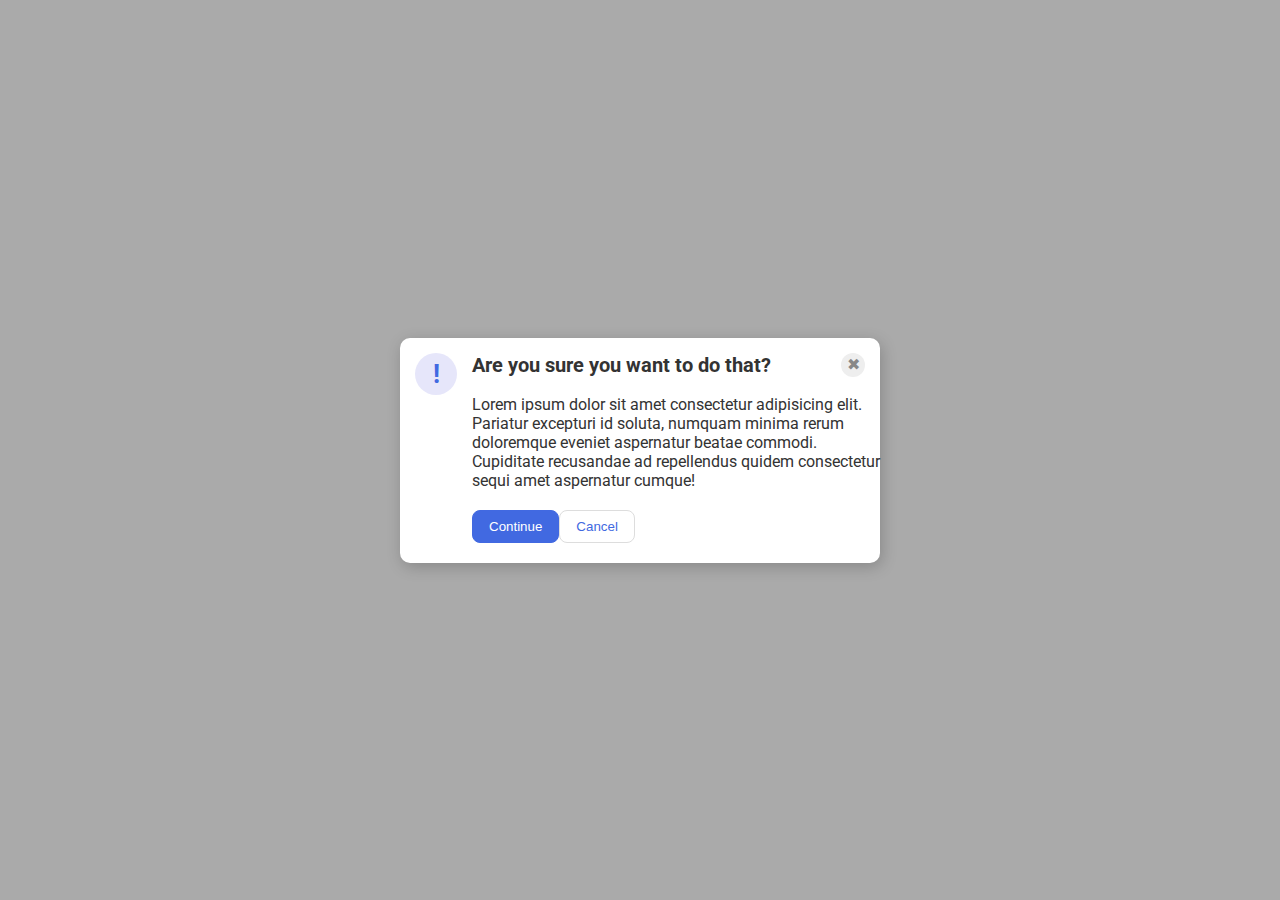
<file: flex/05-flex-modal/index.html>
<!DOCTYPE html>
<html lang="en">
  <head>
    <meta charset="UTF-8">
    <meta http-equiv="X-UA-Compatible" content="IE=edge">
    <meta name="viewport" content="width=device-width, initial-scale=1.0">
    <link rel="stylesheet" href="style.css">
    <title>Modal</title>
  </head>
  <body>
    <div class="modal">
      <div class="top">
        <div class="icon">!</div>
        <div class="header">Are you sure you want to do that?</div>
        <div class="close-button">✖</div>
      </div>
      <div class="bottom">
        <div class="text">Lorem ipsum dolor sit amet consectetur adipisicing elit. Pariatur excepturi id soluta, numquam minima rerum doloremque eveniet aspernatur beatae commodi. Cupiditate recusandae ad repellendus quidem consectetur sequi amet aspernatur cumque!</div>
        <div class="buttons">
          <button class="continue">Continue</button>
          <button class="cancel">Cancel</button>
        </div>
      </div>
    </div>
  </body>
</html>
</file>
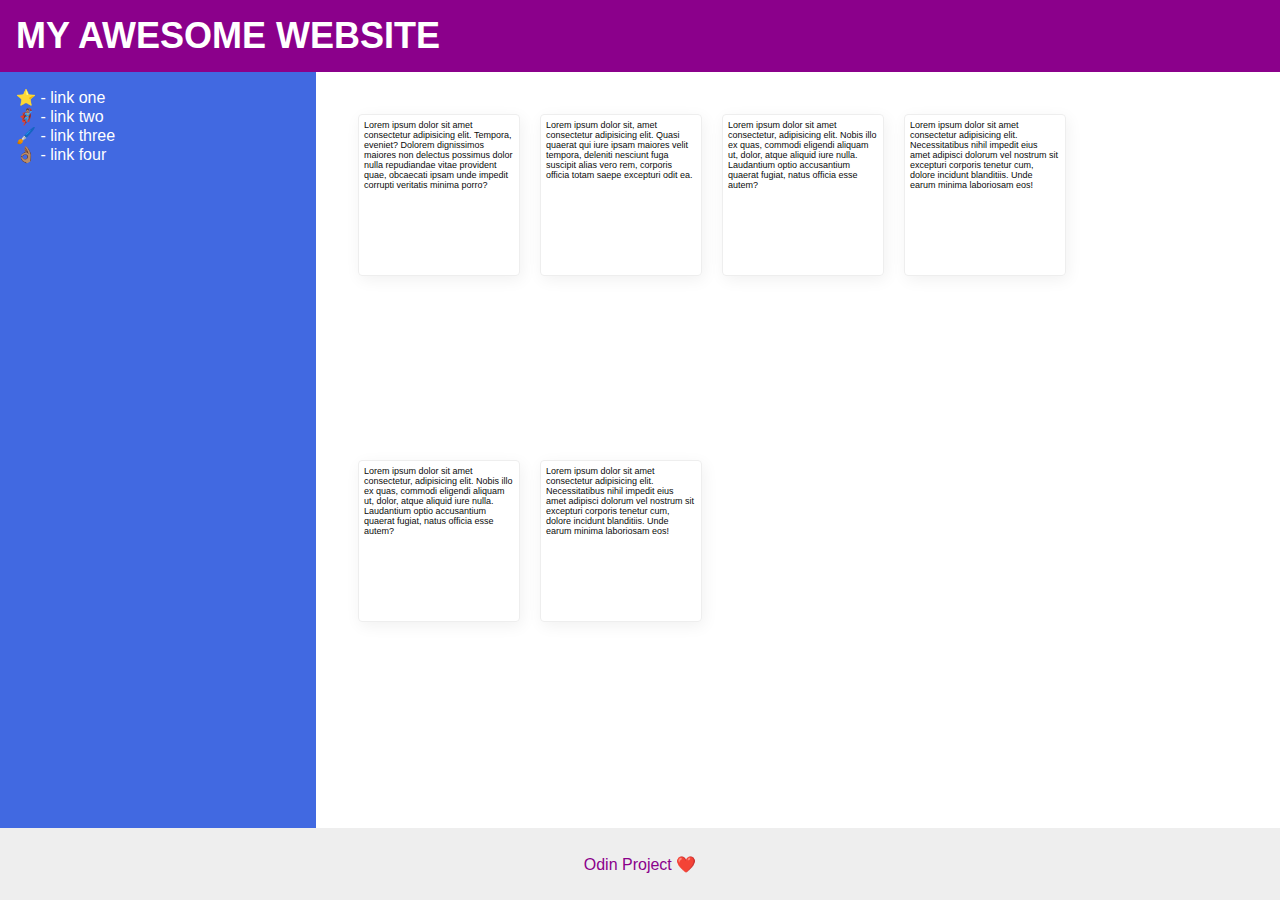
<file: flex/07-flex-layout-2/index.html>
<!DOCTYPE html>
<html lang="en">
  <head>
    <meta charset="UTF-8">
    <meta http-equiv="X-UA-Compatible" content="IE=edge">
    <meta name="viewport" content="width=device-width, initial-scale=1.0">
    <title>The Holy Grail</title>
    <link rel="stylesheet" href="style.css">
  </head>
  <body>
    <div class="header">
      MY AWESOME WEBSITE
    </div>
    <div class="center">
      <div class="sidebar">
      <ul>
        <li><a href="#">⭐ - link one</a></li>
        <li><a href="#">🦸🏽‍♂️ - link two</a></li>
        <li><a href="#">🖌️ - link three</a></li>
        <li><a href="#">👌🏽 - link four</a></li>
      </ul>
      </div>
      <div class="card-grid">
        <div class="card">Lorem ipsum dolor sit amet consectetur adipisicing elit. Tempora, eveniet? Dolorem dignissimos maiores non delectus possimus dolor nulla repudiandae vitae provident quae, obcaecati ipsam unde impedit corrupti veritatis minima porro?</div>
        <div class="card">Lorem ipsum dolor sit, amet consectetur adipisicing elit. Quasi quaerat qui iure ipsam maiores velit tempora, deleniti nesciunt fuga suscipit alias vero rem, corporis officia totam saepe excepturi odit ea.</div>
        <div class="card">Lorem ipsum dolor sit amet consectetur, adipisicing elit. Nobis illo ex quas, commodi eligendi aliquam ut, dolor, atque aliquid iure nulla. Laudantium optio accusantium quaerat fugiat, natus officia esse autem?</div>
        <div class="card">Lorem ipsum dolor sit amet consectetur adipisicing elit. Necessitatibus nihil impedit eius amet adipisci dolorum vel nostrum sit excepturi corporis tenetur cum, dolore incidunt blanditiis. Unde earum minima laboriosam eos!</div>
        <div class="card">Lorem ipsum dolor sit amet consectetur, adipisicing elit. Nobis illo ex quas, commodi eligendi aliquam ut, dolor, atque aliquid iure nulla. Laudantium optio accusantium quaerat fugiat, natus officia esse autem?</div>
        <div class="card">Lorem ipsum dolor sit amet consectetur adipisicing elit. Necessitatibus nihil impedit eius amet adipisci dolorum vel nostrum sit excepturi corporis tenetur cum, dolore incidunt blanditiis. Unde earum minima laboriosam eos!</div>
      </div>
    </div>
      <div class="footer">
      <span> Odin Project ❤️ </span>
    </div>
  </body>
</html>
</file>
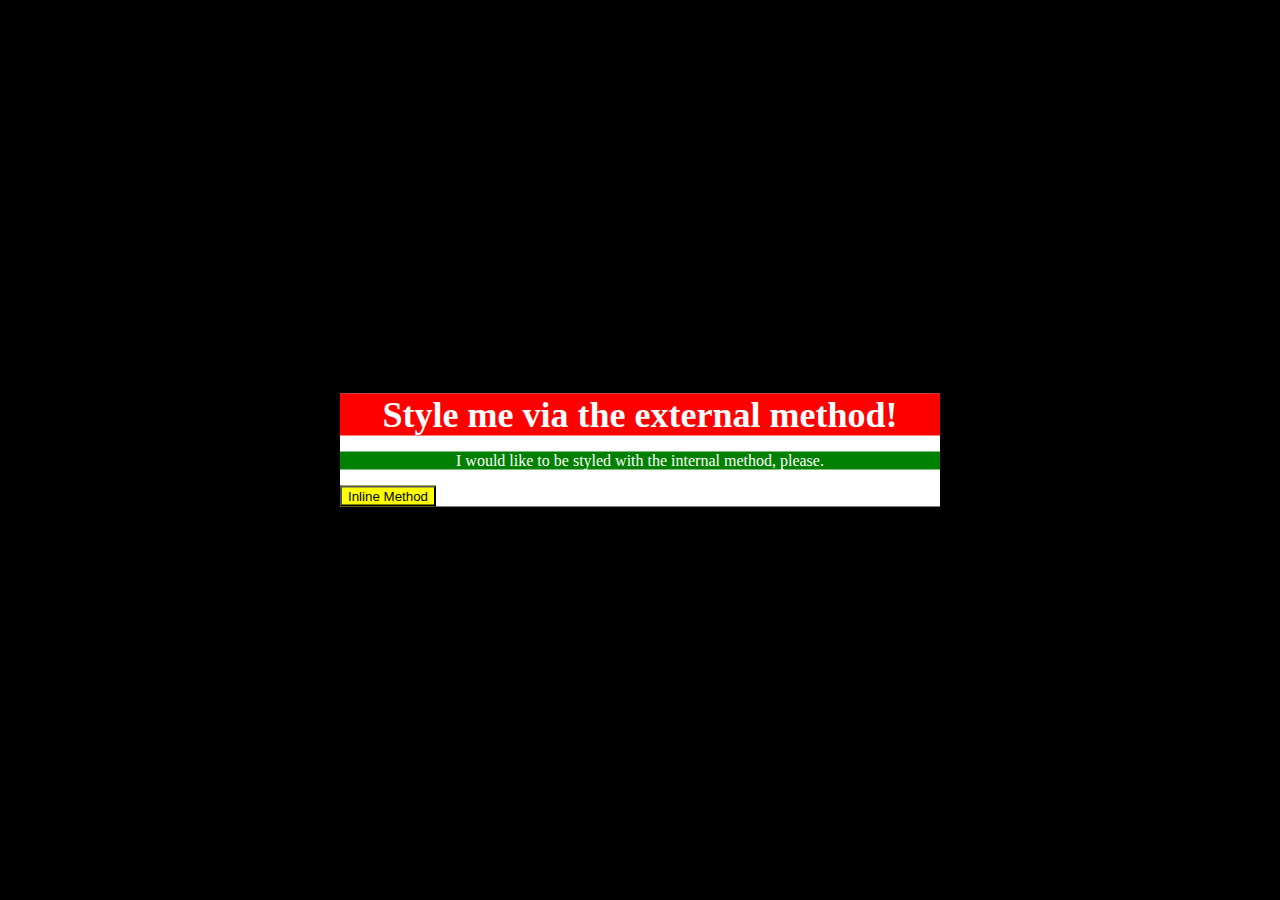
<file: foundations/01-css-methods/index.html>
<!DOCTYPE html>
<html lang="en">
  <head>
    <link href="style.css" rel="stylesheet" type="text/css">
    <meta charset="UTF-8">
    <meta http-equiv="X-UA-Compatible" content="IE=edge">
    <meta name="viewport" content="width=device-width, initial-scale=1.0">
    <title>Methods for Adding CSS</title>
  </head>
  <body>
    <section>
    <div>Style me via the external method!</div>
    <p>I would like to be styled with the internal method, please.</p>
    <button>Inline Method</button>
  </section>
  </body>
</html>
</file>
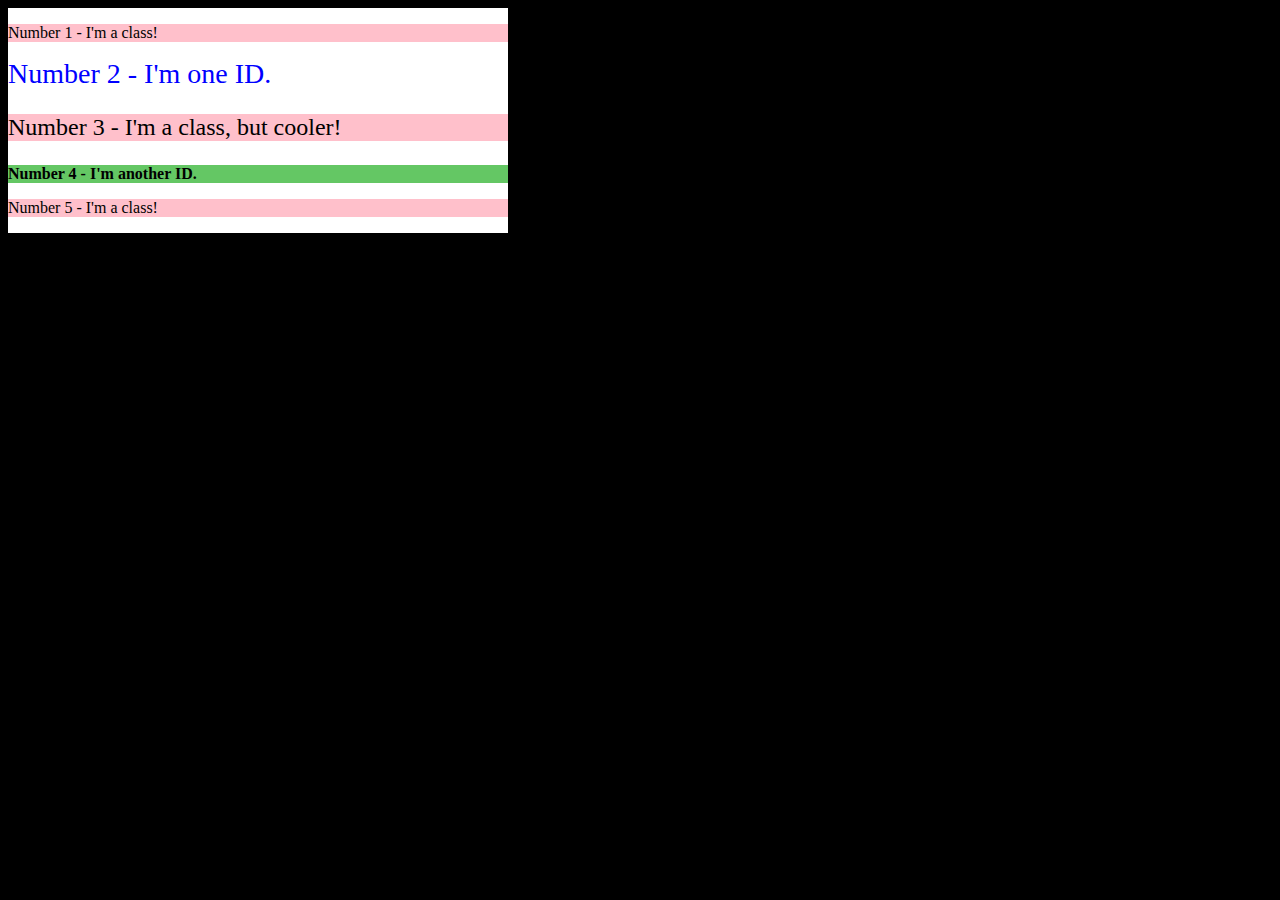
<file: foundations/02-class-id-selectors/index.html>
<!DOCTYPE html>
<html lang="en">
  <head>
    <meta charset="UTF-8">
    <meta http-equiv="X-UA-Compatible" content="IE=edge">
    <meta name="viewport" content="width=device-width, initial-scale=1.0">
    <title>Class and ID Selectors</title>
    <link rel="stylesheet" href="style.css">
  </head>
  <body>
    <section>
    <p class="pinkbackground">Number 1 - I'm a class!</p>
    <div id="number2">Number 2 - I'm one ID.</div>
    <p class="pinkbackground" id="number3">Number 3 - I'm a class, but cooler!</p>
    <div id="greenbackground">Number 4 - I'm another ID.</div>
    <p class="pinkbackground">Number 5 - I'm a class!</p>
  </section>
  </body>
</html>
</file>
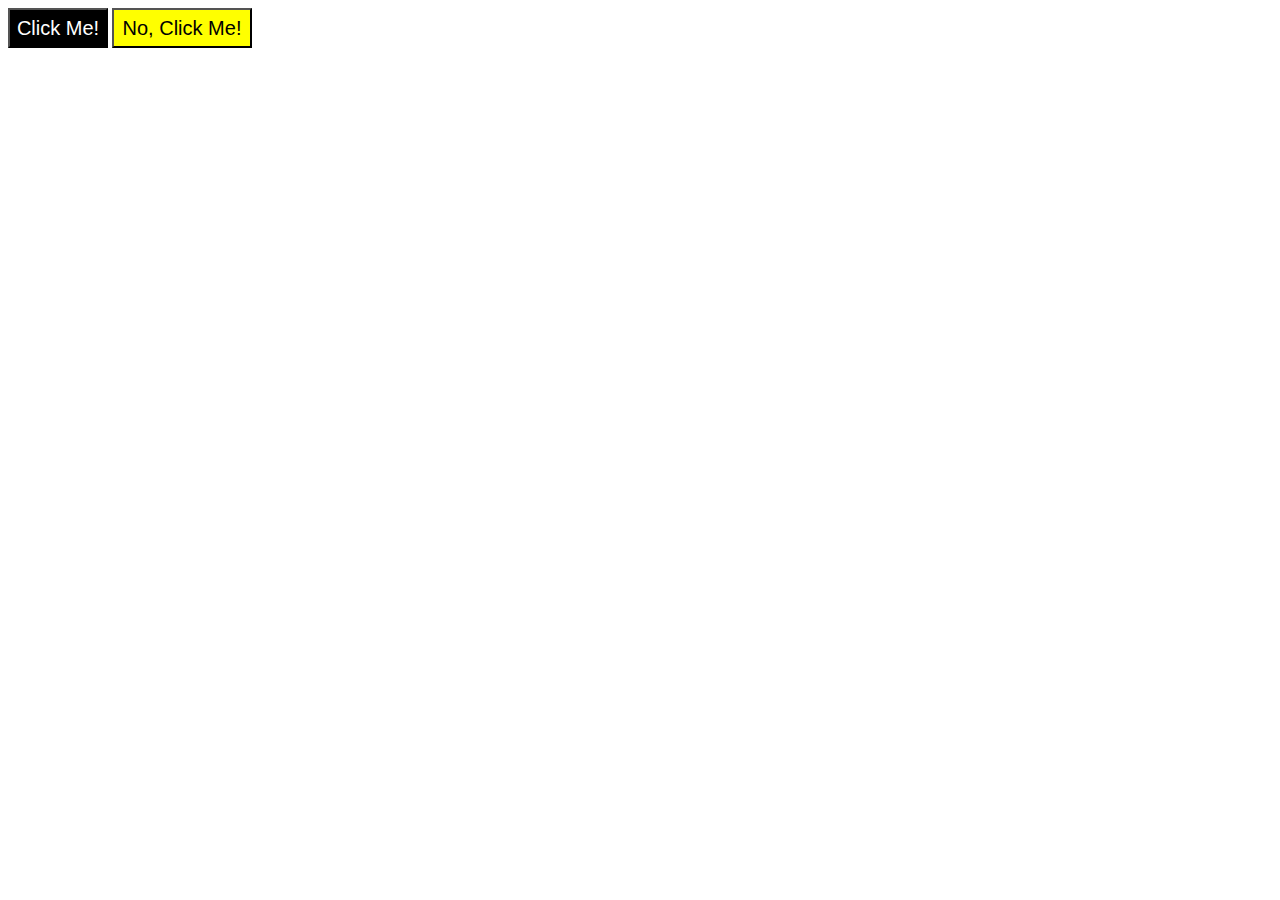
<file: foundations/03-grouping-selectors/index.html>
<!DOCTYPE html>
<html lang="en">
  <head>
    <meta charset="UTF-8">
    <meta http-equiv="X-UA-Compatible" content="IE=edge">
    <meta name="viewport" content="width=device-width, initial-scale=1.0">
    <title>Grouping Selectors</title>
    <link rel="stylesheet" href="style.css">
  </head>
  <body>
    <button class="black">Click Me!</button>
    <button class="yellow">No, Click Me!</button>
  </body>
</html>
</file>
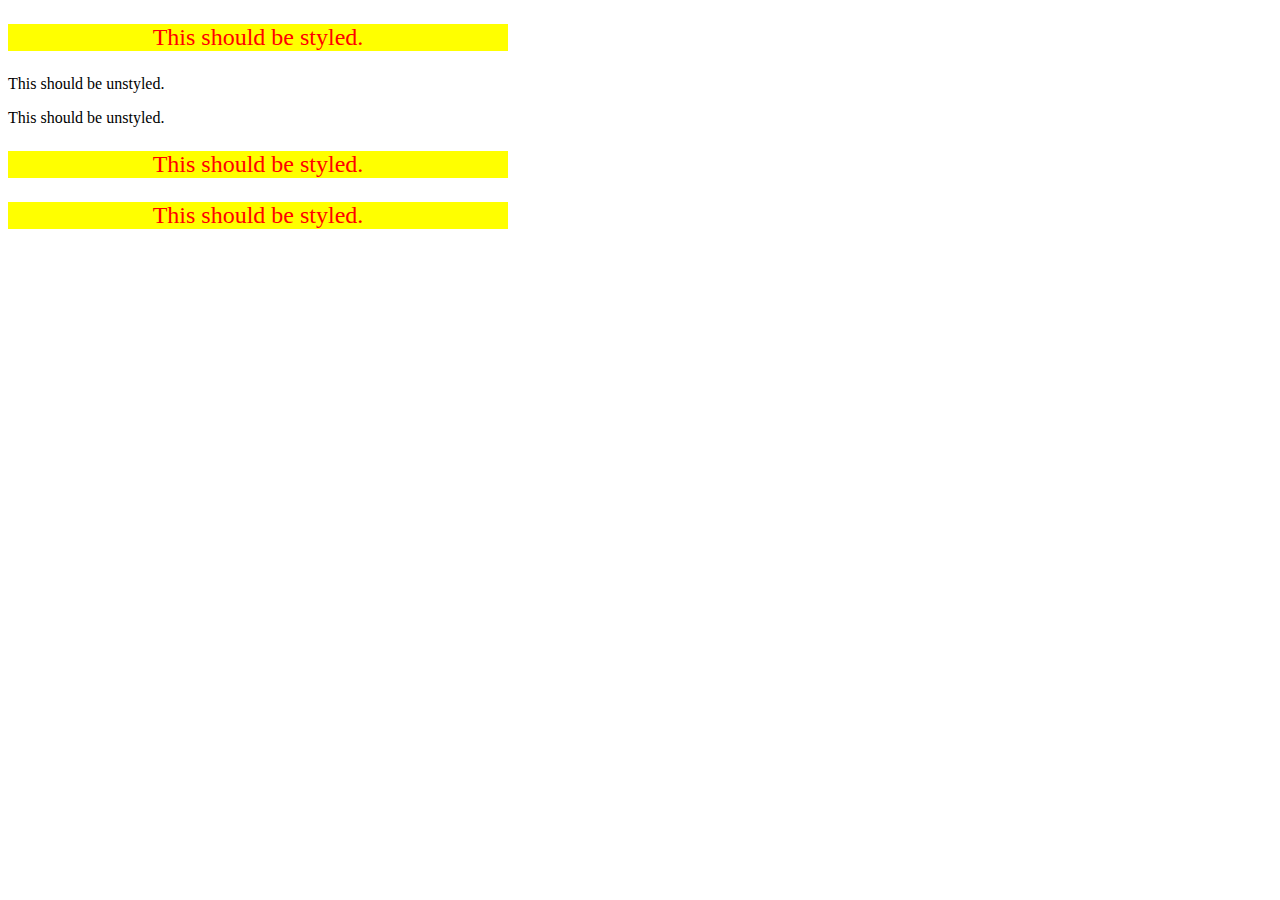
<file: foundations/05-descendant-combinator/index.html>
<!DOCTYPE html>
<html lang="en">
  <head>
    <meta charset="UTF-8">
    <meta http-equiv="X-UA-Compatible" content="IE=edge">
    <meta name="viewport" content="width=device-width, initial-scale=1.0">
    <title>Descendant Combinator</title>
    <link rel="stylesheet" href="style.css">
  </head>
  <body>
    <div class="container">
      <p class="text">This should be styled.</p>
    </div>
    <p class="text">This should be unstyled.</p>
    <p class="text">This should be unstyled.</p>
    <div class="container">
      <p class="text">This should be styled.</p>
      <p class="text">This should be styled.</p>
    </div>
  </body>
</html>
</file>
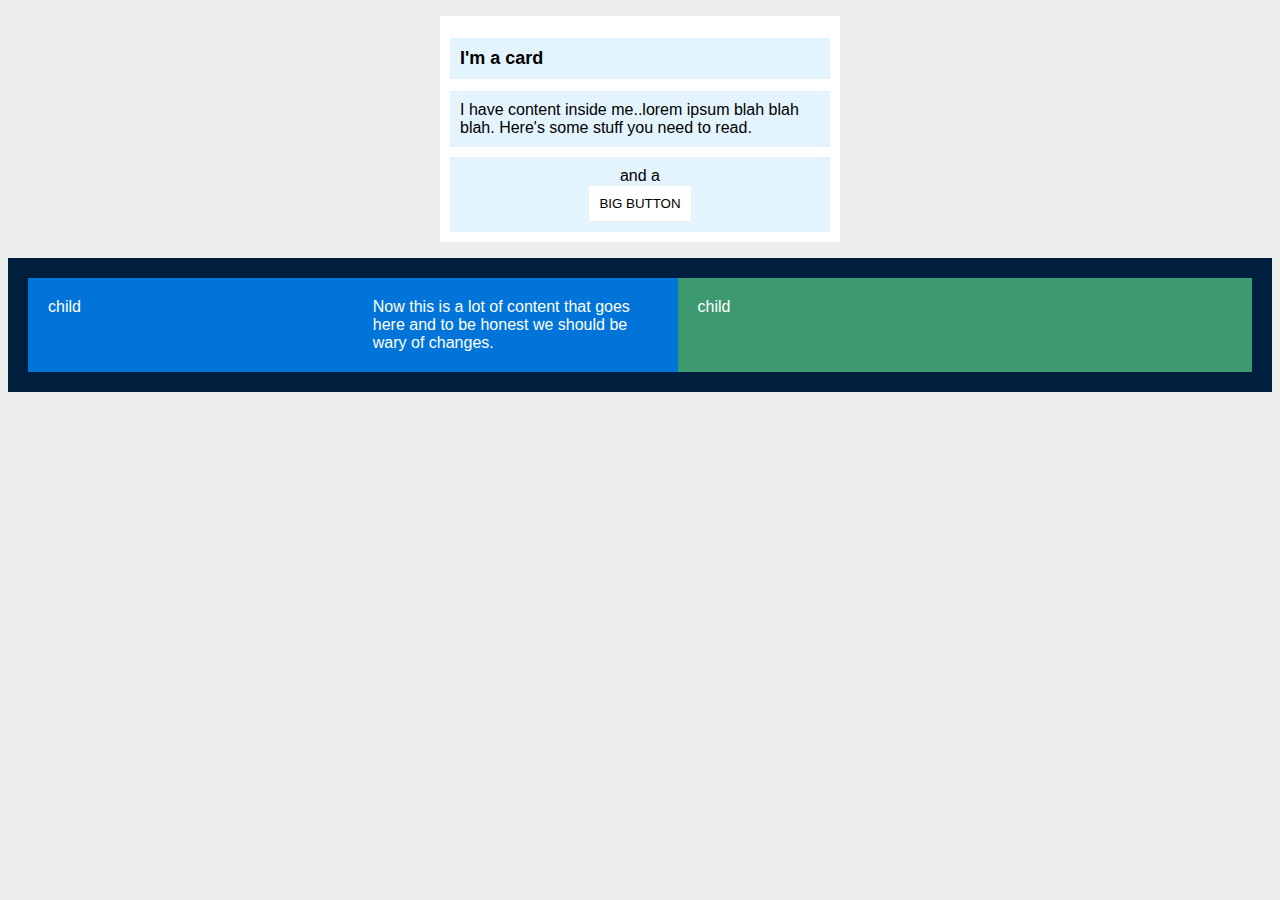
<file: margin-and-padding/02-margin-and-padding-2/index.html>
<!DOCTYPE html>
<html lang="en">
  <head>
    <meta charset="UTF-8">
    <meta http-equiv="X-UA-Compatible" content="IE=edge">
    <meta name="viewport" content="width=device-width, initial-scale=1.0">
    <title>Margin and Padding exercise 2</title>
    <link rel="stylesheet" href="style.css">
  </head>
  <body>
    <div class="card">
      <h1 class="title">I'm a card</h1>
      <div class="content">I have content inside me..lorem ipsum blah blah blah. Here's some stuff you need to read.</div>
      <div class="button-container">and a <button>BIG BUTTON</button></div>
    </div>
    <div class="parent">
      <div class="child child-one">child</div>
      <div class="child child-two">Now this is a lot of content that goes here and to be honest we should be wary of changes.</div>
      <div class="child child-three">child</div>
    </div>

  </body>
</html>
</file>
<file: flex/05-flex-modal/style.css>
@import url('https://fonts.googleapis.com/css2?family=Roboto:wght@400;700&display=swap');

html, body {
  height: 100%;
}

body {
  font-family: Roboto, sans-serif;
  margin: 0;
  background: #aaa;
  color: #333;
  /* I'll give you this one for free lol */
  display: flex;
  align-items: center;
  justify-content: center;
}

.top {
  display: flex;
  justify-content: flex-start;
  padding: 15px;

}

.modal {
  background: white;
  width: 480px;
  border-radius: 10px;
  box-shadow: 2px 4px 16px rgba(0,0,0,.2);
  /* padding: 15px; */
}

.header {
  flex: 1;
  font-size: 20px;
  font-weight: 700;
  padding-left: 15px;

}

.icon {
  color: royalblue;
  font-size: 26px;
  font-weight: 700;
  background: lavender;
  width: 42px;
  height: 42px;
  border-radius: 50%;
  display: flex;
  align-items: center;
  justify-content: center;
  flex: 0 0 auto;
}

.close-button {
  background: #eee;
  border-radius: 50%;
  color: #888;
  font-weight: 400;
  font-size: 16px;
  height: 24px;
  width: 24px;
  display: flex;
  align-items: center;
  justify-content: center;
  flex: 0 0 auto;
}

.bottom {
  padding-left: 72px;
  margin-top: -15px;
}

.buttons {
  display: flex;
  justify-content: flex-start;
  padding-top: 20px;
  padding-bottom: 20px;
}

button {
  padding: 8px 16px;
  border-radius: 8px;
}

button.continue {
  background: royalblue;
  border: 1px solid royalblue;
  color: white;
}

button.cancel {
  background: white;
  border: 1px solid #ddd;
  color: royalblue;
}
</file>
<file: flex/07-flex-layout-2/style.css>
body {
  font-family: -apple-system, BlinkMacSystemFont, 'Segoe UI', Roboto, Oxygen, Ubuntu, Cantarell, 'Open Sans', 'Helvetica Neue', sans-serif;
  margin: 0;
  min-height: 100vh;
  display: flex;
  flex-direction: column;
}

a {
  text-decoration: none;
  color: white;
  size:24px;
}

.header {
  display: flex;
  align-items: center;
  justify-content: flex-start;
  height: 72px;
  background: darkmagenta;
  color: white;
  font-weight: 900;
  font-size: 36px;
  padding-left: 16px;
}

.center {
  display: flex;
  flex: 1;
}

.card-grid {
  display: flex;
  flex-wrap: wrap; 
  padding: 32px;
}

.footer {
  height: 72px;
  background: #eee;
  color: darkmagenta;
  display: flex;
  justify-content: center;
  align-items: center;
}

.sidebar {
  width: 300px;
  background: royalblue;
  display: flex;
  flex: 0 0 300px;
  padding-left: 16px;
}

ul {
  list-style-type: none;
  padding: 0;
}

.card {
  border: 1px solid #eee;
  box-shadow: 2px 4px 16px rgba(0,0,0,.06);
  border-radius: 4px;
  flex: 0 0 100px;
  height: 150px;
  min-width: 150px;
  margin: 10px;
  line-height: 10px;
  font-size: 9px;
  color: rgb(11, 11, 11);
  align-items: stretch;
  padding: 5px;
}
</file>
<file: foundations/01-css-methods/style.css>
* {background-color: black;}
div {color:white; background-color: red; font-size:36px; text-align: center; font-weight: bolder;}
p {color:white; background-color: green; font-size: 18; text-align: center;}
button {background-color: yellow; font-size: 18; text-align: center;}
section {width: 600px; background-color: white; position:absolute; top:50%; left:50%; transform: translate(-50%, -50%);
</file>
<file: foundations/02-class-id-selectors/style.css>
.pinkbackground {
   background-color: pink;
}
#number2 {color: blue; font-size: 28px;}
#number3 {font-size: 24px;}
#greenbackground {background-color: rgb(100, 199, 100); font-weight: bold;}
body {background-color: black;}
section {background-color: white; width: 500px; position: absolute; }
</file>
<file: foundations/03-grouping-selectors/style.css>
.black {background-color: black; color: white;height: 40px;width: 100px; font-size: 20px;}
.yellow {background-color: yellow; height: 40px;width: 140px; font-size: 20px;}
</file>
<file: foundations/05-descendant-combinator/style.css>
.container .text {
    color:red; 
    font-size: 24px; 
    background-color: yellow;
    text-align: center;
    width: 500px;
}
/* .container {
    width: 500px;
} */
</file>
<file: margin-and-padding/02-margin-and-padding-2/style.css>
body {
  background: #eee;
  font-family: sans-serif;
}

.card {
  width: 400px;
  background: #fff;
  margin: 16px auto;
  padding: 10px;
}

.title {
  background: #e3f4ff;
  font-size: 18px;
  padding: 10px;
}

.content {
  background: #e3f4ff;
  margin-bottom: 10px;
  padding: 10px;
}

.button-container {
  background: #e3f4ff;
  text-align:center;
  padding: 10px;
}

button {
  background: white;
  border: 1px solid #eee;
  display: block;
  padding: 10px;
  margin: auto;
}
* {
  box-sizing: border-box;
}

body {
  font-family: -apple-system, BlinkMacSystemFont, "Segoe UI", Roboto, Helvetica,
    Arial, sans-serif, "Apple Color Emoji", "Segoe UI Emoji", "Segoe UI Symbol";
}

.parent {
  background-color: #001f3f;
  display: flex;
  padding: 20px;
}

.child {
  background-color: #0074d9;
  padding: 20px;
  flex-grow: 1;
  flex-shrink: 1;
  flex-basis: 200px;
  color: white;
}

.child-three {
  flex-grow: 3;
  flex-shrink: 10;
  background-color: #3d9970;
}
</file>
